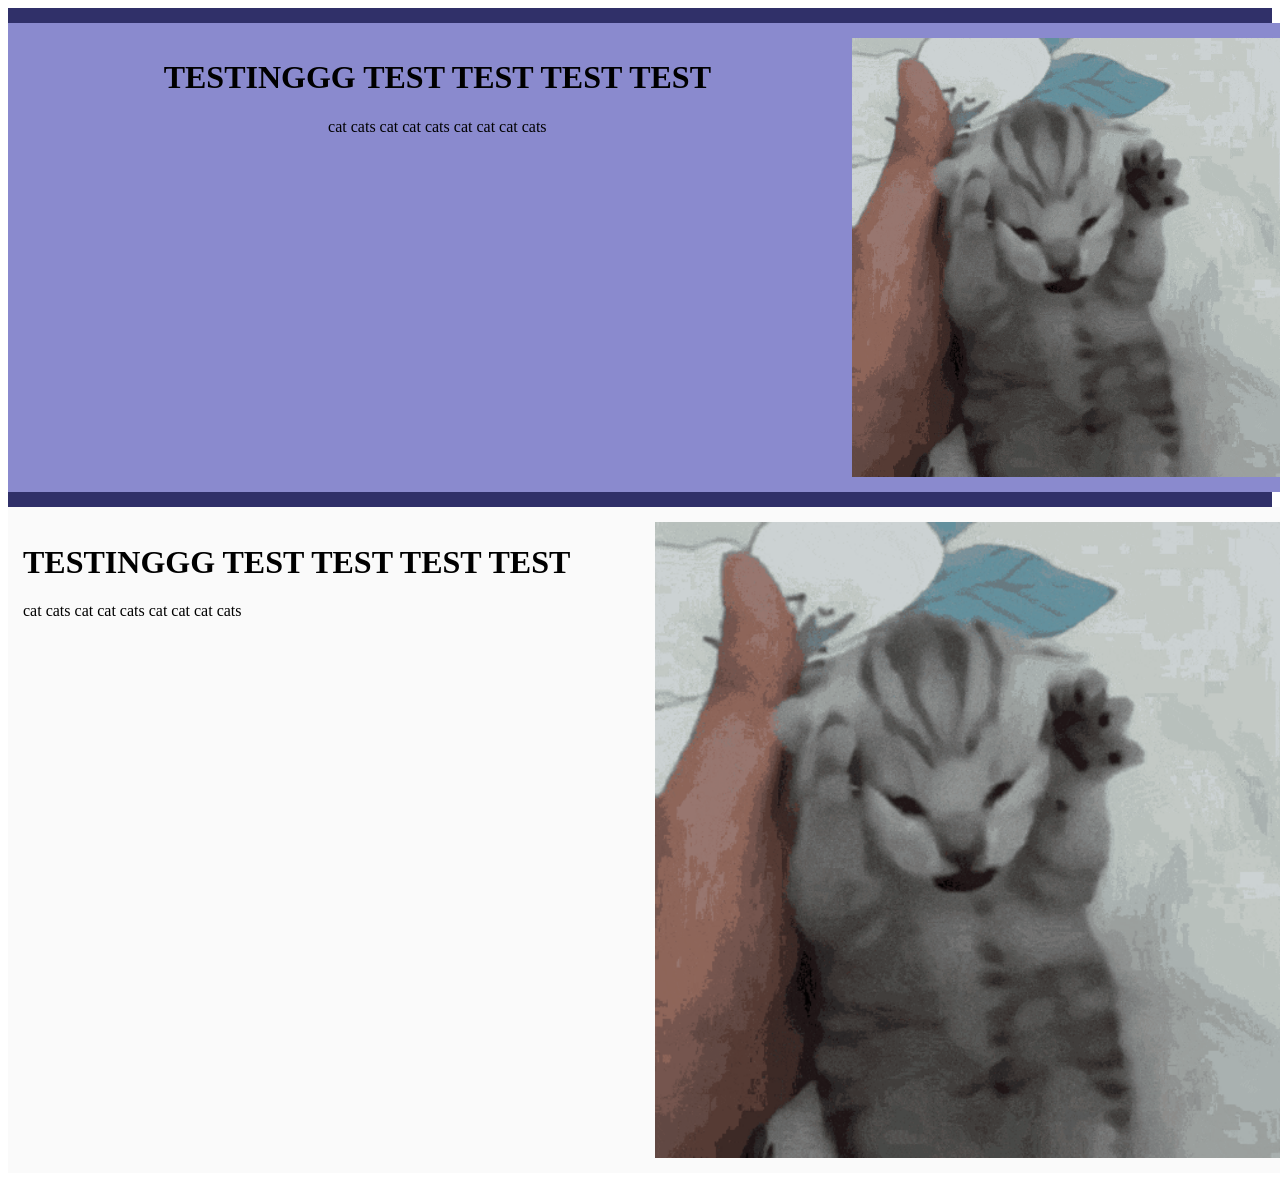
<file: index.html>
<!DOCTYPE html>

<head>
    <link rel="stylesheet" href="style.css">
</head>


<div class="paddingBar">
    <div>

    </div>
</div>

<div class="cardMain">
    <div style="width: 75%;">
        <h1>TESTINGGG TEST TEST TEST TEST</h1>
        <p>cat cats cat cat cats cat cat cat cats</p>
    </div>
    <div style="width: 25;">
        <img style="width: 100%;height: 100%;" src="images/cat_holding_head.gif" alt="Cat holding head gif" />
    </div>
</div>

<div class="paddingBar">
    <div>

    </div>
</div>

<div class="anticard">

    <div style="width: 50%">
          <h1>TESTINGGG TEST TEST TEST TEST</h1>
        <p>cat cats cat cat cats cat cat cat cats</p>
    </div>
    <div style="width: 50%;">
        <img style="width: 100%;height: 100%;" src="images/cat_holding_head.gif" alt="Cat holding head gif" />
    </div>

</div>
</file>
<file: style.css>
.paddingBar {
    display: block;
    background-color: rgb(48, 48, 105);
    width:100%;
    height:15px;
}
.cardMain {
    display: inline-flex;
    flex-direction: row;
    height: 40%;
    width: 100%;
    min-height: 50px;
    min-width: 250px;
    padding: 15px;
    border-style: none;
    background-color: rgb(138, 138, 206);
    text-align: center;
}
.anticard {
    display: flex;
    flex-direction: row;
    height: 40%;
    width: 100%;
    min-height: 50px;
    min-width: 250px;
    padding: 15px;
    border-style: none;
    background-color: rgb(250, 250, 250);
}

.centerParagraph {
    font-family: 'Times New Roman', Times, serif;
}

.ceneteredText{
    text-align: center;
}
</file>
